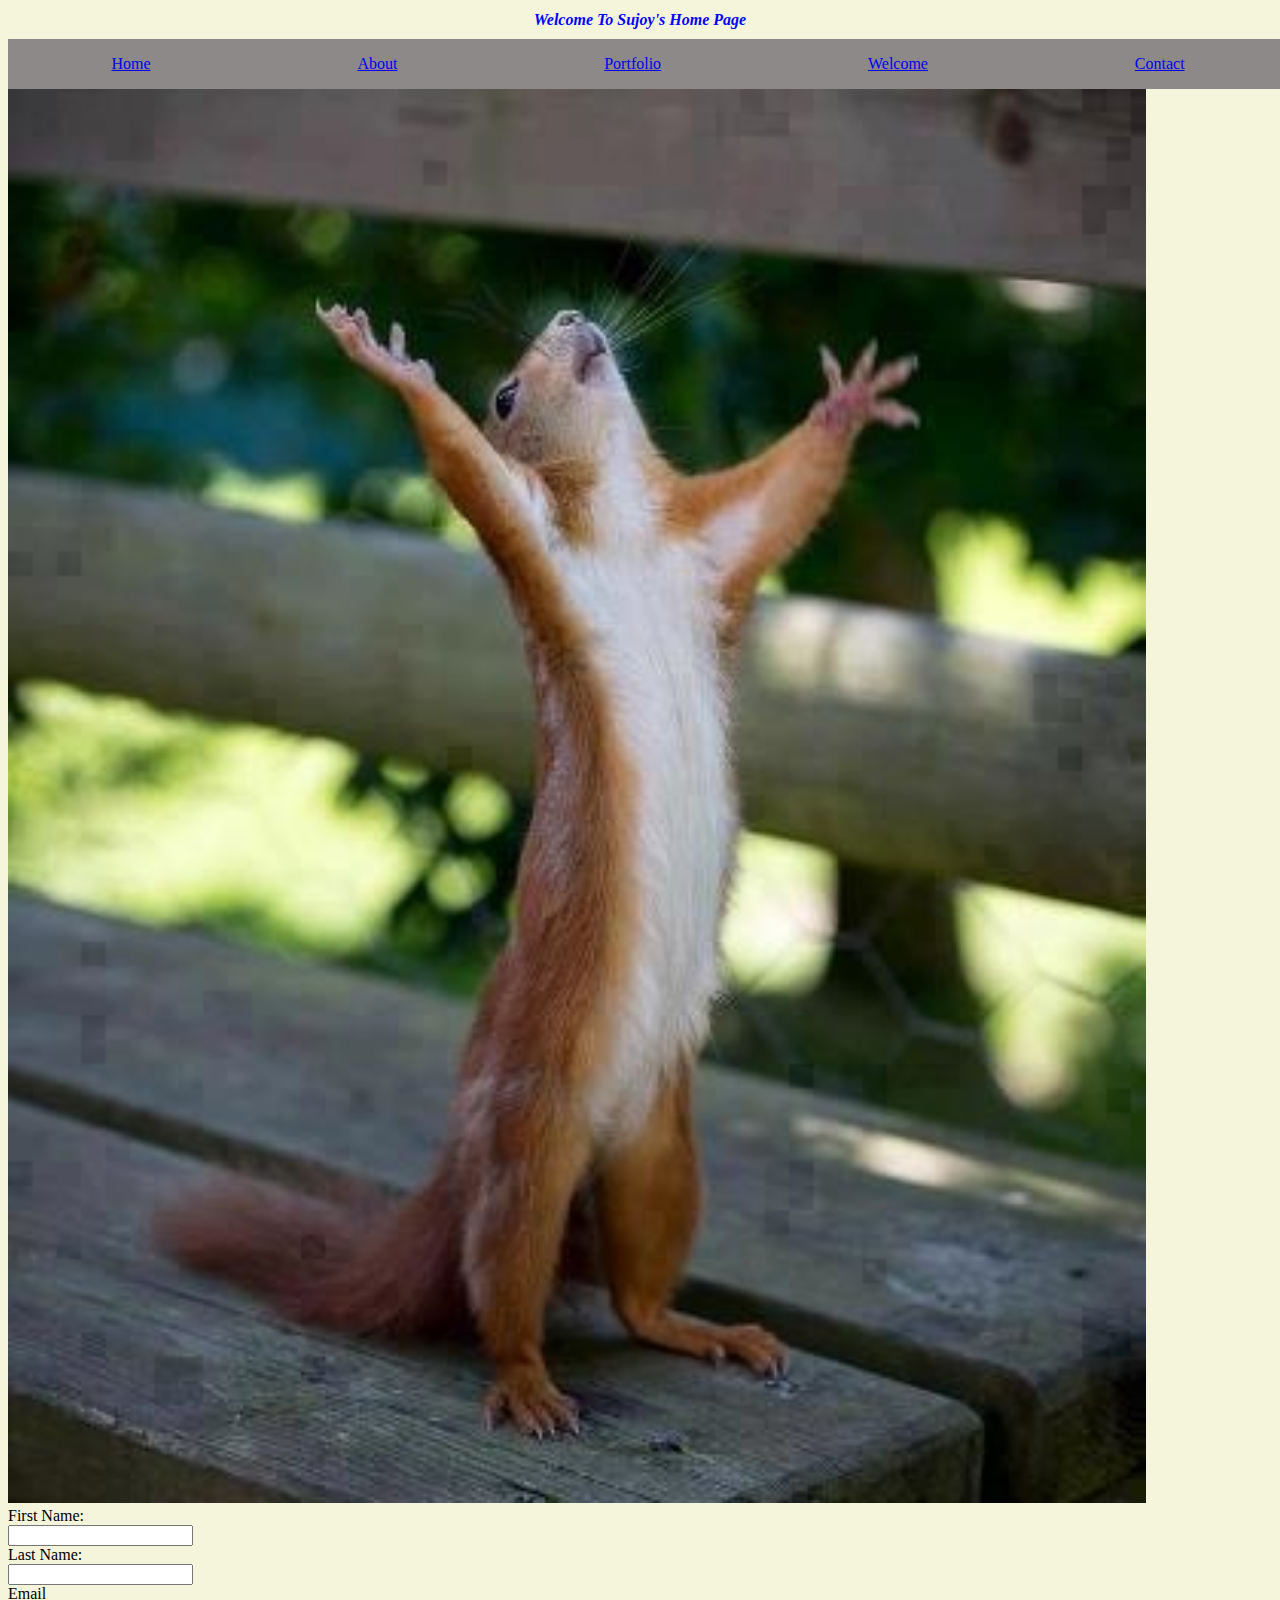
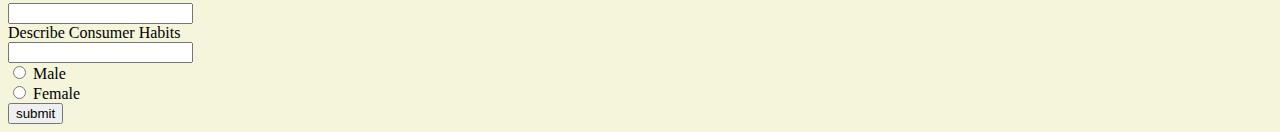
<file: index.html>
<!DOCTYPE html>
<html lang="en">
  <head>
    <meta charset="UTF-8" />
    <meta name="viewport" content="width=device-width, initial-scale=1.0" />
    <title>Home Page</title>
    <link rel="stylesheet" href="style.css" />
    <script src="javascript.js" defer></script>
    <link rel="stylesheet" href="style.css" />
    <h1 style="color: blue">Welcome To Sujoy's Home Page</h1>
  </head>
  <body>
    <nav>
      <a href="index.html">Home</a>
      <a href="about.html">About</a>
      <a href="portfolio.html">Portfolio</a>
      <a href="success.html">Welcome</a>
      <a href="contact.html">Contact</a>
    </nav>

    <img src="assets/Squirrel.jpg" alt="" />

    <form id="form" action="success.html">
      <label for="f_name">First Name:</label><br />
      <input type="text" id="f_name" name="firstname" value="" /><br />
      <label for="lname">Last Name:</label><br />
      <input type="text" id="lname" name="lastname" value="" /><br />
      <label for="email">Email</label><br />
      <input type="email" id="email" name="email" value="" /><br />

      <label for="Interests">Describe Consumer Habits</label><br />
      <input type="text" id="c_habit" name="c_habit" value="" /><br />

      <input type="radio" id="Male" name="Gender" value="Male" />
      <label for="Male">Male</label> <br />

      <input type="radio" id="Female" value="Female" name="Gender" />
      <label for="Female">Female</label><br />

      <input id="submit" type="submit" value="submit" />
    </form>
  </body>
</html>
</file>
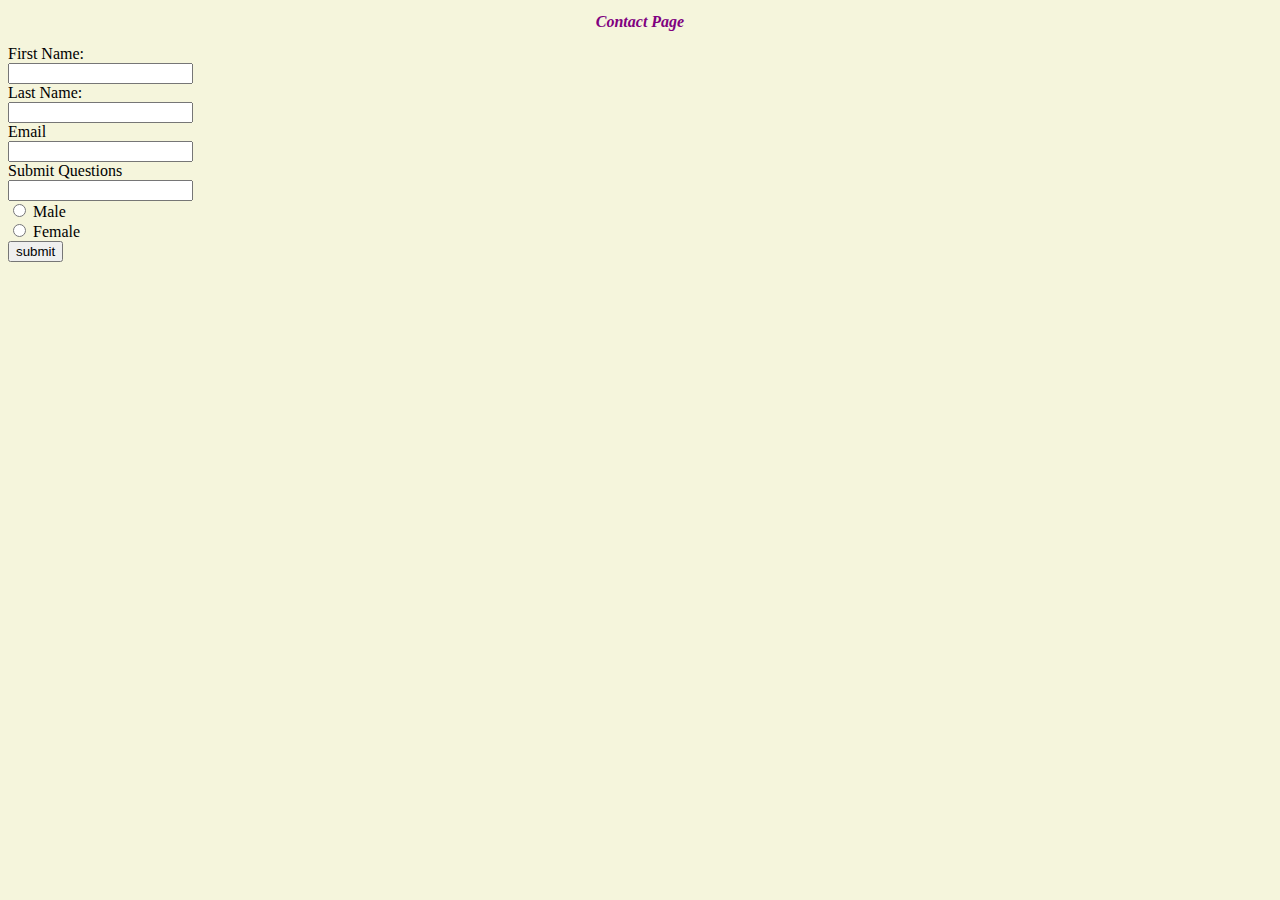
<file: contact.html>
<!DOCTYPE html>
<html lang="en">
<head>
    <meta charset="UTF-8">
    <meta name="viewport" content="width=device-width, initial-scale=1.0">
    <title>Contact</title>
    <link rel="stylesheet" href="style.css" />
    <script src="javascript.js" defer></script>
    <link rel="stylesheet" href="style.css" />
    <h2>Contact Page</h2>
</head>
<body>
    <form id="form" action="success.html">
        <label for="f_name">First Name:</label><br />
        <input type="text" id="f_name" name="firstname" value="" /><br />
        <label for="lname">Last Name:</label><br />
        <input type="text" id="lname" name="lastname" value="" /><br />
        <label for="email">Email</label><br />
        <input type="email" id="email" name="email" value="" /><br />
  
        <label for="Interests">Submit Questions</label><br />
        <input type="text" id="c_habit" name="c_habit" value="" /><br />
  
        <input type="radio" id="Male" name="Gender" value="Male" />
        <label for="Male">Male</label> <br />
  
        <input type="radio" id="Female" value="Female" name="Gender" />
        <label for="Female">Female</label><br />
  
        <input id="submit" type="submit" value="submit" />
</body>
</html>
</file>
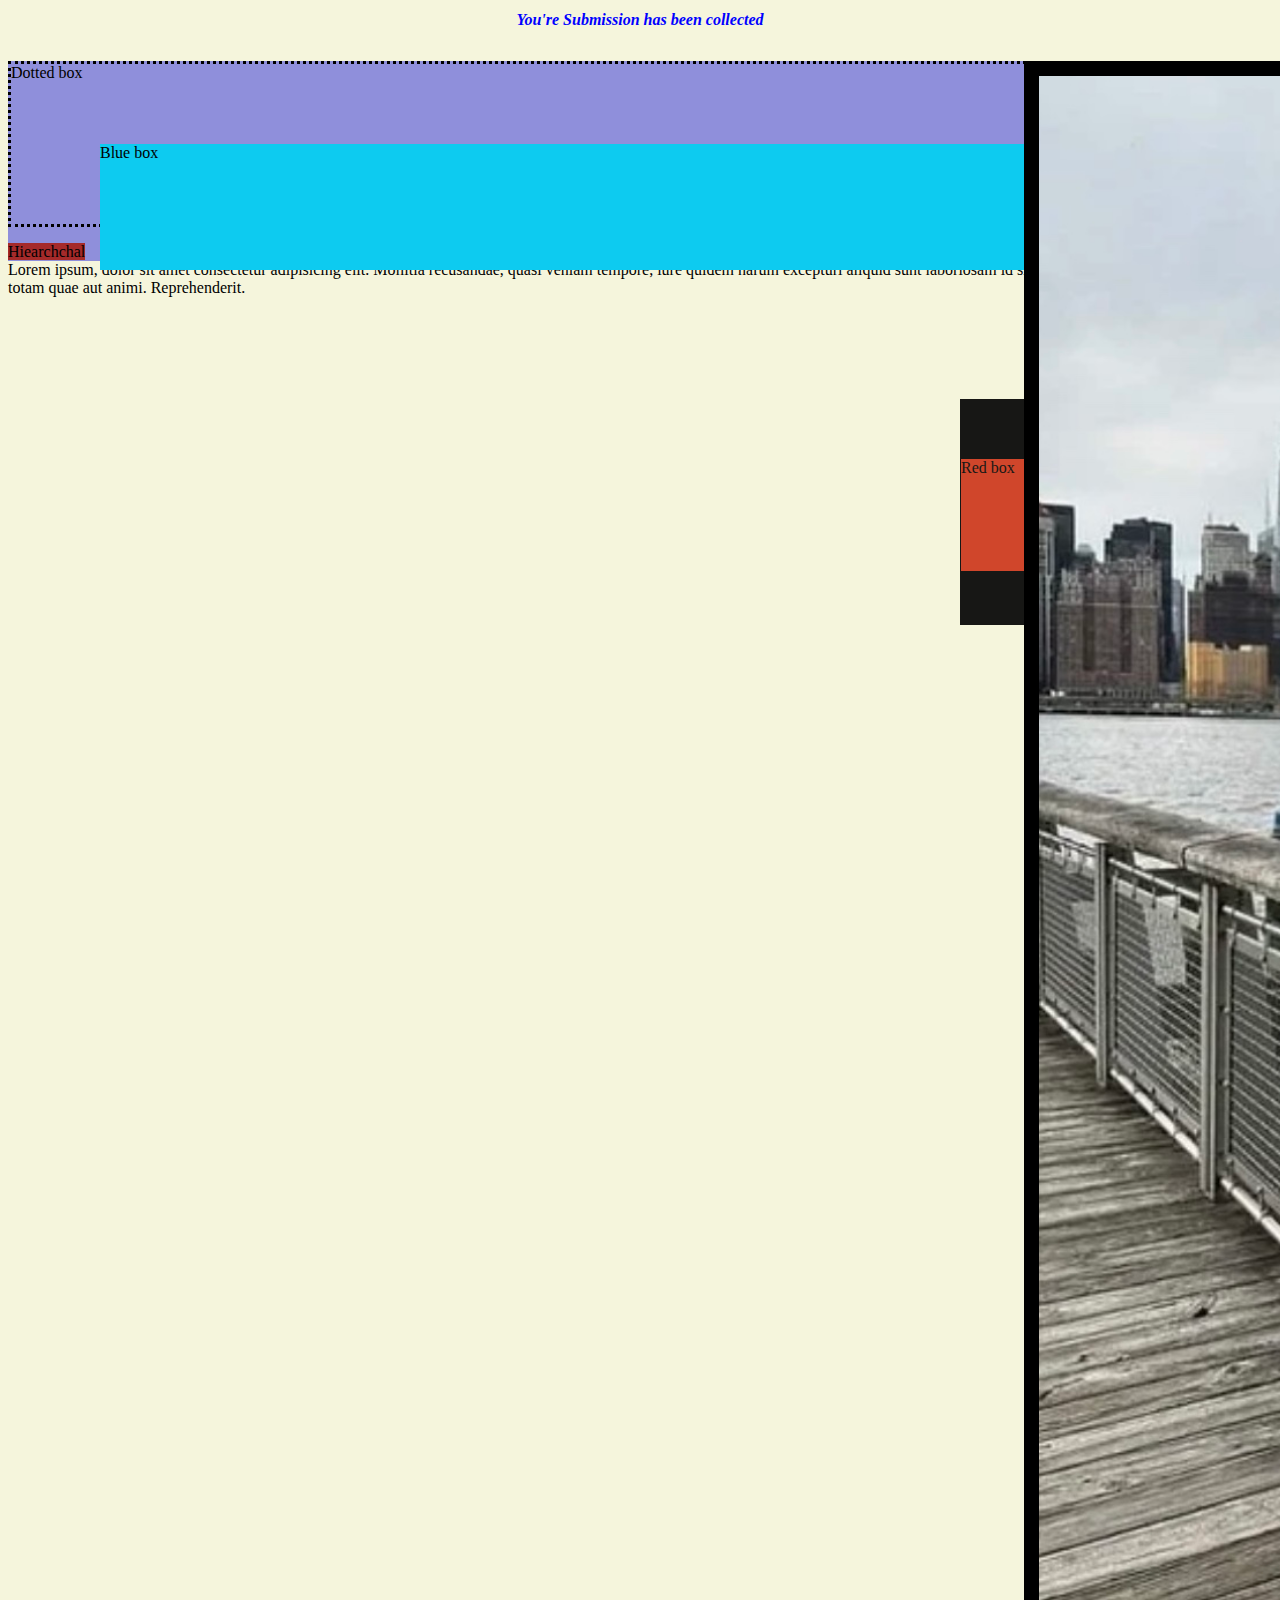
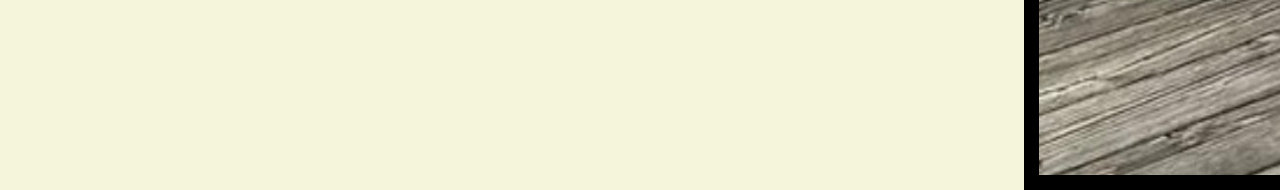
<file: success.html>
<!DOCTYPE html>
<html lang="en">
  <head>
    <meta charset="UTF-8" />
    <meta name="viewport" content="width=device-width, initial-scale=1.0" />
    <title>Welcome Page</title>
    <link rel="stylesheet" href="style.css" />
    <script src="success.js" defer></script>
  </head>
  <body>
    <h1>You're Submission has been collected</h1>

    <div class="container">
      <img class="pictureofme" src="./assets/me sujoy.jpeg" alt="pictureofme" />
      <div class="dotted-box">Dotted box</div>
      <div class="blue-box">Blue box</div>
      <div class="red-box">Red box</div>
      <a> Hiearchchal</a>
    </div>

    <span
      >Lorem ipsum, dolor sit amet consectetur adipisicing elit. Mollitia
      recusandae, quasi veniam tempore, iure quidem harum excepturi aliquid sunt
      laboriosam id sint reiciendis consectetur ducimus totam quae aut animi.
      Reprehenderit.</span
    >
  </body>
</html>
</file>
<file: style.css>
h1 {
  color: blue;
  font-size: medium;
  font-style: italic;
  text-align: center;
}

body {
  background-color: beige;
}

p {
  color: purple;
  font-size: small;
  font-style: oblique;
  text-align: center;
}

h2 {
  color: purple;
  font-size: medium;
  font-style: italic;
  text-align: center;
}

img {
  border-image-slice: fill;
  width: 90%;
}

nav {
  position: fixed;
  box-shadow: 30px;
  background-color: rgb(141, 137, 137);
  width: 100%;
  height: 50px;
  display: flex;
  justify-content: space-around;
  align-items: center;
}

.dotted-box {
  position: relative;
  z-index: 1;
  border: dotted;
  height: 10em;
  margin-bottom: 1em;
  margin-top: 2em;
}
.blue-box {
  position: absolute;
  z-index: 2;
  background: rgb(13, 203, 240);
  width: 100%;
  height: 14%;
  left: 100px;
  top: 9em;
}
.red-box {
  position: absolute;
  z-index: 3;
  background: rgb(205, 52, 24);
  width: 20%;
  left: 75%;
  top: 399px;
  height: 7em;
  opacity: 0.9;
  border: solid;
  border-width: 60px 20px 54px 1px;
}

.container {
  background-color: rgb(143, 143, 219);
}

.container a {
  width: 300px;
  height: 200px;
  background-color: brown;
  border-radius: 0;
}

.pictureofme {
  position: absolute;
  z-index: 4;
  border: 15px solid black;
  left: 80%;
}
</file>
